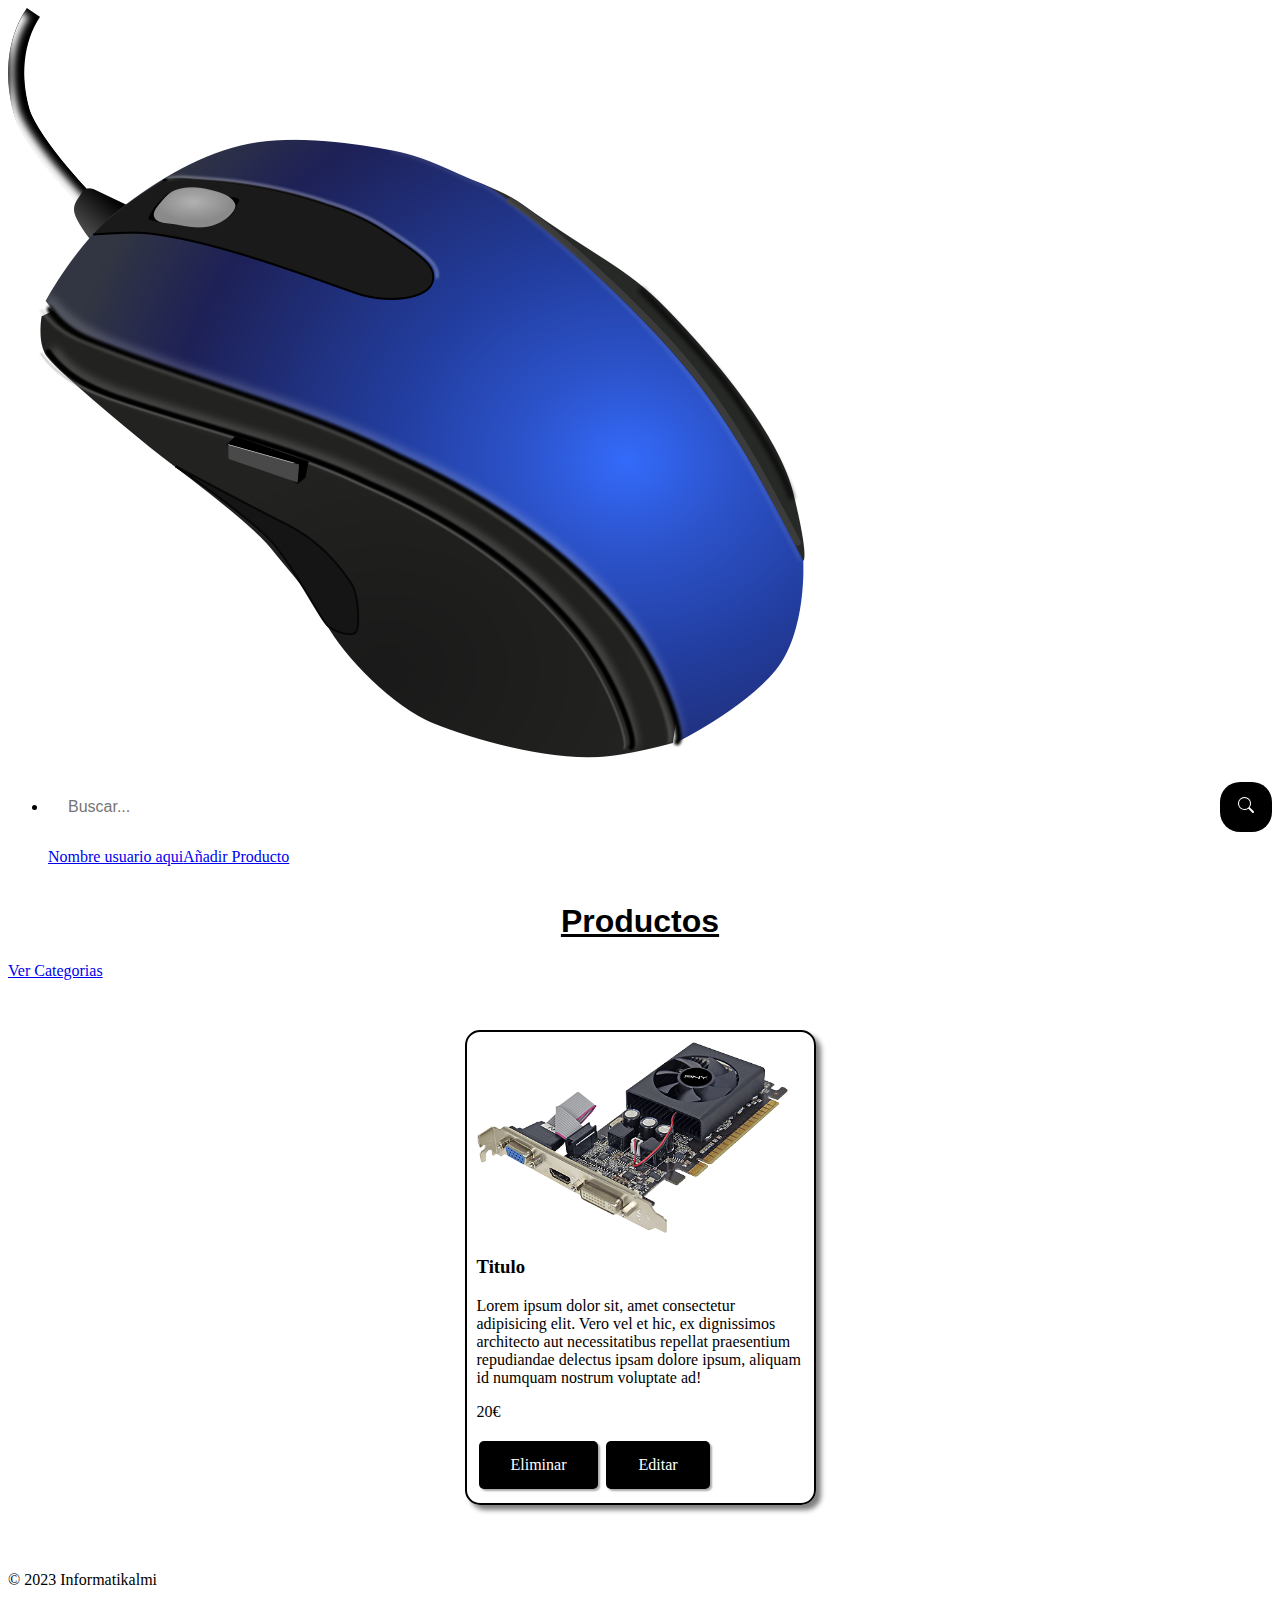
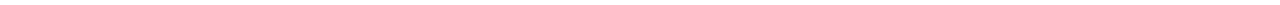
<file: index.html>
<!DOCTYPE html>
<html>
    <link rel="stylesheet" href="css/index.css">
    <head>
        <meta charset="UTF-8"/>
        <title>Test</title>
    </head>
    <body>
        <div id="cabecera">
            <img src="images/logo.png" alt="logo" id="logo"/>
            <ul>
                <li id="busqueda">
                    <!--Esto es de chat gpt-->
                    <div class="search-container">
                    <form action="#">
                      <input type="text" placeholder="Buscar...">
                      <button type="submit">
                        <svg xmlns="http://www.w3.org/2000/svg" width="16" height="16" fill="currentColor" class="bi bi-search" viewBox="0 0 16 16">
                        <path d="M11.742 10.344a6.5 6.5 0 1 0-1.397 1.398h-.001c.03.04.062.078.098.115l3.85 3.85a1 1 0 0 0 1.415-1.414l-3.85-3.85a1.007 1.007 0 0 0-.115-.1zM12 6.5a5.5 5.5 0 1 1-11 0 5.5 5.5 0 0 1 11 0z"/>
                        </svg>
                    </button>
                    </form>
                  </div></li>
                  <div id="sesion">
                    <li><a href="Inciar sesion" class="enlace">Nombre usuario aqui</a></li>
                    <li><a href="Registrarse" class="enlace">Añadir Producto</a></li>
            </div>
            </ul>
        </div>
        <div id="cuerpo">
            <h1>Productos</h1>
            <a href="indexcategorias.html" id="enlaceCategorias">Ver Categorias</a>
            <div id="productos">
                <div class="producto">
                    <img src="images/prod1.png" alt="producto1">
                    <h3>Titulo</h3>
                    <p>Lorem ipsum dolor sit, amet consectetur adipisicing elit. Vero vel et hic, ex dignissimos architecto aut necessitatibus repellat praesentium repudiandae delectus ipsam dolore ipsum, aliquam id numquam nostrum voluptate ad!</p>
                    <p>20€</p>
                    <a href="eliminar.php">Eliminar</a>
                    <a href="editar.php">Editar</a>
                </div>
                
        </div>
        </div>
        <div id="footer">
            <p>© 2023 Informatikalmi</p>
        </div>
    </body>
</html>
</file>
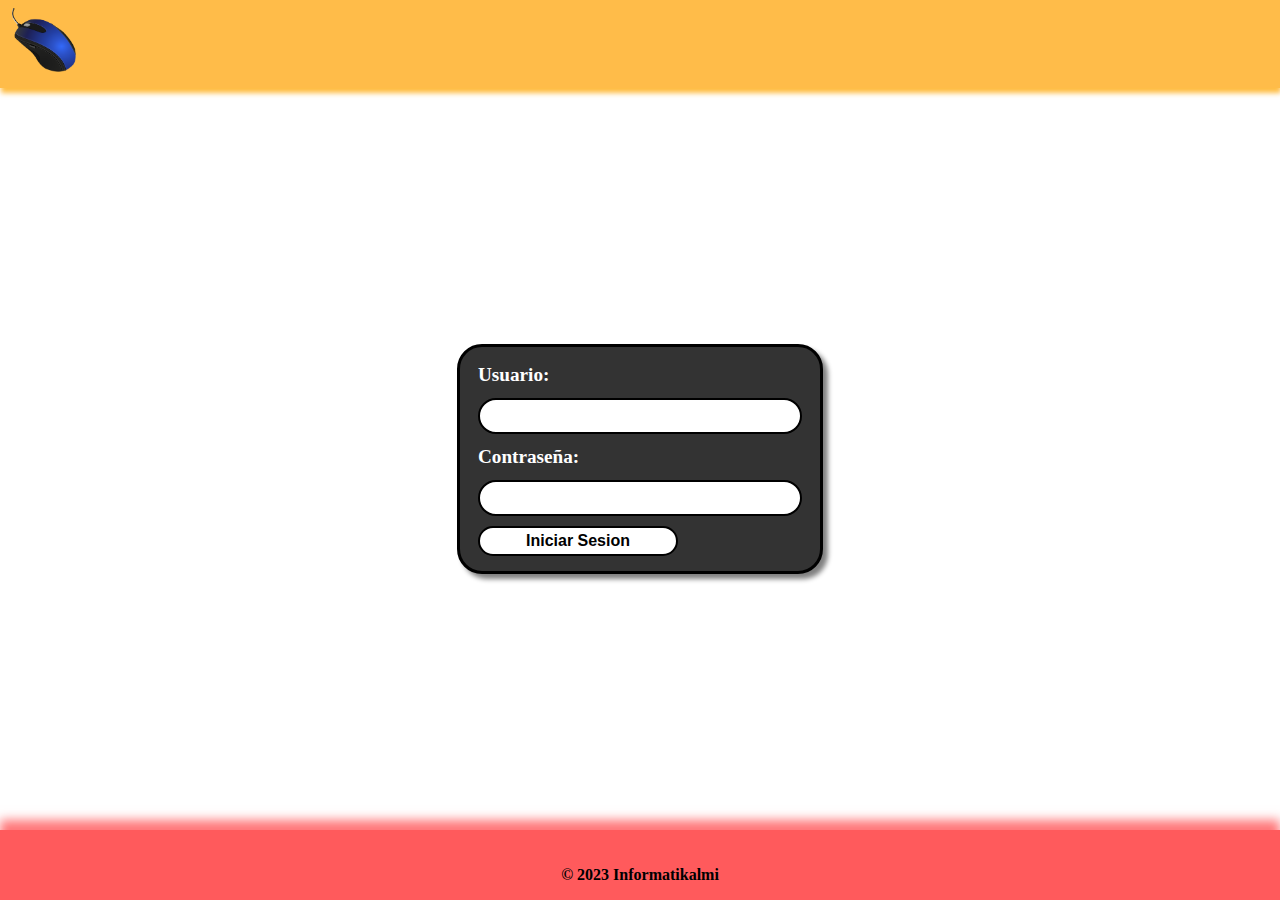
<file: login.html>
<!DOCTYPE html>
<html>
    <link rel="stylesheet" href="css/compartido.css">
    <link rel="stylesheet" href="css/login.css">
    <head>
        <meta charset="UTF-8"/>
        <title>Informatikalmi | Login </title>
    </head>
    <body>
        <div id="cabecera">
            <a href="index.php"><img src="images/logo.png" alt="logo" id="logo"/></a>
        </div>
        <div id="cuerpo">
            <div id="login">
            <form action="iniciarSesion.php" method="post">
                        <label for="user" class="etiqueta">Usuario:</label>
                        <input type="text" id="nombreusuario" name="user" class="entradaTexto"/>
                        <label for="password" class="etiqueta">Contraseña:</label>
                        <input type="password" id="contraseña" name="password" class="entradaTexto"/>
                        <div id="botonRegistro"><input type="submit" value="Iniciar Sesion" id="registrarse" class="entradaTexto"/></div>
            </form>
            </div>
        </div>
        <div id="footer">
            <p>© 2023 Informatikalmi</p>
        </div>
    </body>
</html>
</file>
<file: css/index.css>
#busqueda 
{
    width: 100%;
}

#sesion
{
    display: flex;
    flex-direction: row;
    list-style: none;
    height: 50px;
    align-items: center;
}

#sesion li
{
    display: flex;
    justify-content: center;
    align-content: center;
}

h1
{
    width: auto;
    text-align: center;
    font-family: Verdana, Geneva, Tahoma, sans-serif;
    text-decoration: underline;
}

#productos 
{
    display: flex;
    flex-direction: row;
    align-items: center;
    justify-content: center;
    flex-wrap: wrap;
    width: 100%;
}

#productos img
{
    max-width: 312px;
    max-height: 256px;
}

.producto 
{
    border: 2px solid black;
    border-radius: 15px;
    width: 327px;
    margin: 50px;
    padding: 10px;
    box-shadow: 5px 5px 5px grey;
}

.producto a 
{
    background-color: black;
    border: none;
    color: white;
    padding: 15px 32px;
    text-align: center;
    text-decoration: none;
    display: inline-block;
    font-size: 16px;
    margin: 4px 2px;
    cursor: pointer;
    border-radius: 5px;
    box-shadow: 2px 2px 2px darkgrey;
  }
.producto a:hover
{
    background-color: rgb(28, 28, 28);
}

.categoria 
{
  overflow: auto;
  display: flex;
  width: 100%;
  flex-direction: row;
  justify-content: center;
}


/*esto es de chatgpt*/
.search-container {
    display: flex;
    justify-content: center;
    align-items: center;
    height: 50px;
  }
  
  form {
    display: flex;
    justify-content: center;
    align-items: center;
    height: 100%;
    width: 100%;
    border-radius: 25px;
  }
  
  input[type="text"] {
    width: 100%;
    height: 100%;
    outline-style: none; 
    -moz-outline-style:none;
    border: none;
    padding: 0 20px;
    font-size: 16px;
    border-radius: 25px 0 0 25px;
  }
  
  button[type="submit"] {
    width: auto;
    height: 100%;
    border: none;
    background-color: black;
    color: white;
    font-size: 16px;
    cursor: pointer;
    border-radius: 20px;
    width: 55px;
  }

/*Animacion*/

  #logo {
    animation-name: animacion;
    animation:animacion 1s infinite;
}


@keyframes animacion {

    100% {transform: rotate(360deg);}
    
  }
</file>
<file: css/compartido.css>
body, html 
{
    height: 100%;
    width: 100%;
    margin: 0;
    padding: 0;
}

body 
{
    display: flex;
    flex-direction: column;
    justify-content: space-between;
}

#cuerpo 
{
    align-items: center;
    display: flex;
    flex-direction: column;
    height: auto;
    flex-shrink: 1;
}

#cabecera 
{
    display: flex;
    background-color: #ffbc49;
    flex-direction: row;
    align-items: flex-end;
    justify-content: space-between;
    width: 100%;
    height: 88px;
    box-shadow: 1px 5px 5px rgba(255, 165, 0, 0.75);
}

#cabecera ul
{
    display: flex;
    flex-direction: row;
    list-style: none;
    /*justify-content: space-between;*/
    height: 50px;
    align-items: center;
    width: 100%;
    padding: 0;
}

#cabecera ul li
{

    margin: 10px;
    font-weight: bolder;
    color: black;
    text-decoration: none;
    border: 2px solid black;
    border-radius: 10px;
    background-color: white;
    padding: 5px;
    height: 100%;
    text-align: center;
    min-width: 64px;
}

#cabecera li a
{
    display: flex;
    align-self: center;
    justify-self: center;
    margin: 0px;
}

.enlace 
{
    text-decoration: none;
    color: inherit;
}

#logo 
{
    margin: 10px;
    padding: 2px;
    height: 64px;
    width: 64px;
}

.button {
    background: #2B2D2F;
    height: 80px;
    width: 200px;
    text-align: center;
    position: absolute;
    top: 50%;
    transform: translateY(-50%);
    left: 0;
    right: 0;
    margin: 0 auto;
    cursor: pointer;
    border-radius: 4px;
  }
  
  .text {
    font: bold 1.25rem/1 poppins;
    color: #71DFBE;
    position: absolute;
    top: 50%;
    transform: translateY(-52%);
    left: 0;
    right: 0;
  }

  .number {
    font: bold 1.25rem/1 poppins;
    color: #71DFBE;
    position: absolute;
    top: 50%;
    transform: translateY(-52%);
    left: 0;
    right: 0;
  }
  
  .progress-bar {
    position: absolute;
    height: 10px;
    width: 0;
    right: 0;
    top: 50%;
    left: 50%;
    border-radius: 200px;
    transform: translateY(-50%) translateX(-50%);
    background: lighten(#2B2D2F, 15%);
  }
  /*
  svg {
    width: 30px;
    position: absolute;
    top: 50%;
    transform: translateY(-50%) translateX(-50%);
    left: 50%;
    right: 0;
  }
  */
  .check {
    fill: none;
    stroke: #FFFFFF;
    stroke-width: 3;
    stroke-linecap: round;
    stroke-linejoin: round;
  }
  

#busqueda 
{
    width: 100%;
}

#sesion
{
    display: flex;
    flex-direction: row;
    list-style: none;
    height: 50px;
    align-items: center;
}

#sesion li
{
    display: flex;
    justify-content: center;
    align-content: center;
}

h1
{
    width: auto;
    text-align: center;
    font-family: Verdana, Geneva, Tahoma, sans-serif;
    text-decoration: underline;
}

#footer 
{
    position: relative;
    display: flex;
    background-color: #ff5a5c;
    flex-direction: row;
    align-items: flex-end;
    justify-content: center;
    width: 100%;
    height: 70px;
    box-shadow: 0px -10px 10px #ff3c3f;
    box-shadow: 0px -10px 10px rgba(255, 73, 76, 0.75);
}

#footer p
{
    text-align: center;
    color: black;
    font-weight: bolder;
}

/*esto es de chatgpt*/
.search-container {
    display: flex;
    justify-content: center;
    align-items: center;
    height: 50px;
  }
  
  form {
    display: flex;
    justify-content: center;
    align-items: center;
    height: 100%;
    width: 100%;
    border-radius: 25px;
  }
  
  .search-container input[type="text"] {
    width: 100%;
    height: 100%;
    outline-style: none; 
    -moz-outline-style:none;
    border: none;
    padding: 0 20px;
    font-size: 16px;
    border-radius: 25px 0 0 25px;
  }

  .search-container input[type="number"] {
    width: 100%;
    height: 100%;
    outline-style: none; 
    -moz-outline-style:none;
    border: none;
    padding: 0 20px;
    font-size: 16px;
    border-radius: 25px 0 0 25px;
  }
  
  .search-container button[type="submit"] {
    width: auto;
    height: 100%;
    border: none;
    background-color: #444;
    color: white;
    font-size: 16px;
    cursor: pointer;
    border-radius: 20px;
    width: 55px;
  }

  .volver {
    box-shadow: 2px 2px 2px gray;
    width: 300px;
    height: 50px;
    border-radius: 5%;
    border-color: black;
    font-weight: bolder;
    background-color: white;
    
  }

  .volver:hover
{
    transition: 0.25s;
    background-color: #333;
    font-weight: bolder;
    color: white;
    cursor: pointer
}
</file>
<file: css/login.css>
#login form
{
    display: flex;
    flex-direction: column;
    align-items: flex-start;
    justify-content: center;
    height: auto;
    width: auto;
    font-size: larger;
    
}

#login 
{
    display: flex;
    padding: 5px;
    min-width: 350px;
    align-items: center;
    justify-content: center;
    border: 3px solid black;
    border-radius: 25px;
    box-shadow: 5px 5px 5px grey;
    background-color: #333;
}

#login form input[type="text"] ,#login form input[type="password"], #descripcion
{
    border: 2px solid black;
    border-radius: 25px;
    width: 300px;
    caret-color: transparent;
    resize: none;
    height: 32px;
    padding: 0px 10px; 
}

#login form label
{
    margin-top: 20px;
    font-family: Georgia, 'Times New Roman', Times, serif;
    margin-block: 12px;
    font-weight: bolder;
    color: white;
}

#botonRegistro input
{
    margin-top: 10px;
    border: 2px solid black;
    background-color: white;
    font-size: 16px;
    border-radius: 20px;
    margin-bottom: 10px;
    cursor: pointer;
    height: 30px;
    width: 200px;
    font-weight: bolder;
}

#botonRegistro input:hover
{
    transition: 0.25s;
    background-color: black;
    color: white;
}

#imagen 
{
    margin-top: 10px;
    color: white;
    font-weight: bold;
}

#imagen::file-selector-button
{
    border: 2px solid black;
    background-color: white;
    border-radius: 20px;
    
}

#imagen::file-selector-button:hover
{
    transition: 0.25s;
    color: white;
    border: 2px solid white;
    background-color: black;
}

#tipo_componente 
{
    margin-top: 10px;
    border: 2px solid black;
    background-color: white;
    border-radius: 20px;
    height: 30px;
    font-weight: bold;
}

#entradaTexto {
    content: 'Upload file';
}
#descripcion 
{
    border: 2px solid black;
    border-radius: 25px;
    width: 300px;
    caret-color: transparent;
    resize: none;
    height: 94px;
    padding: 0px 14px;
}
</file>
